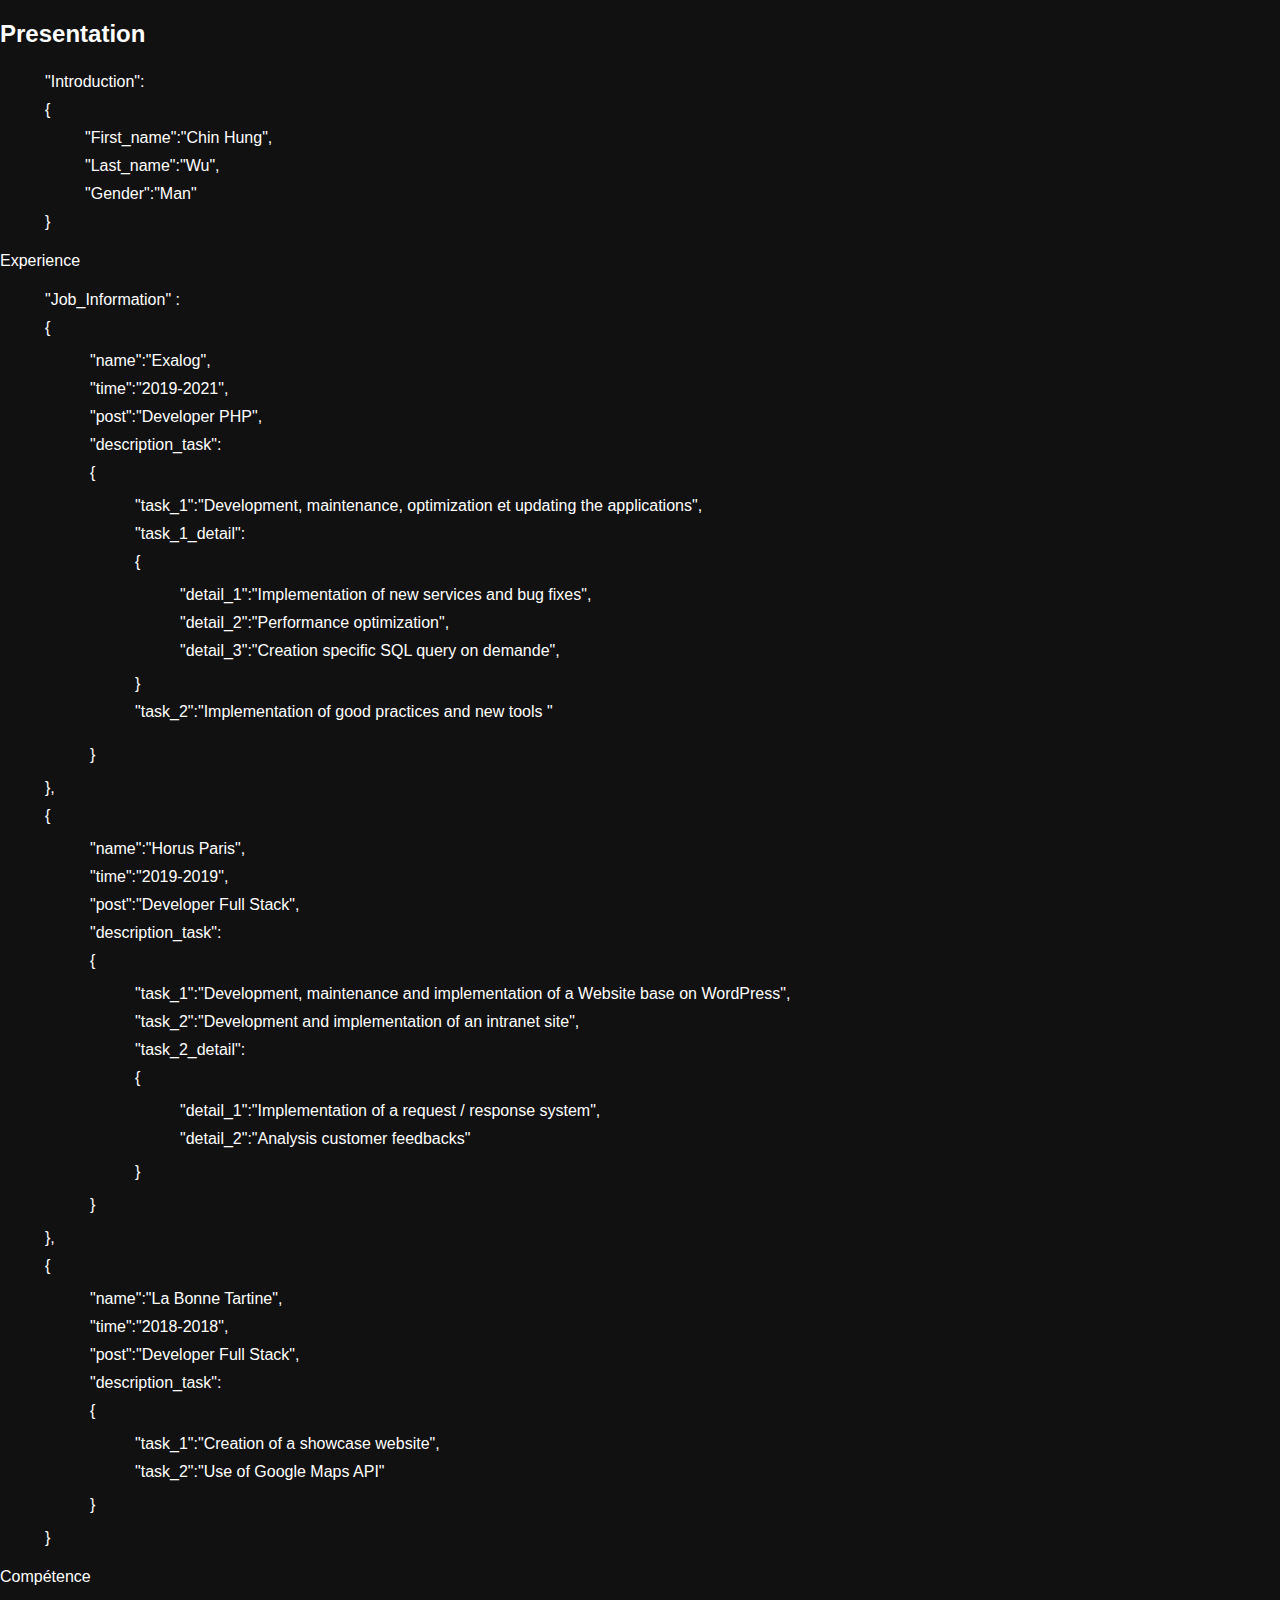
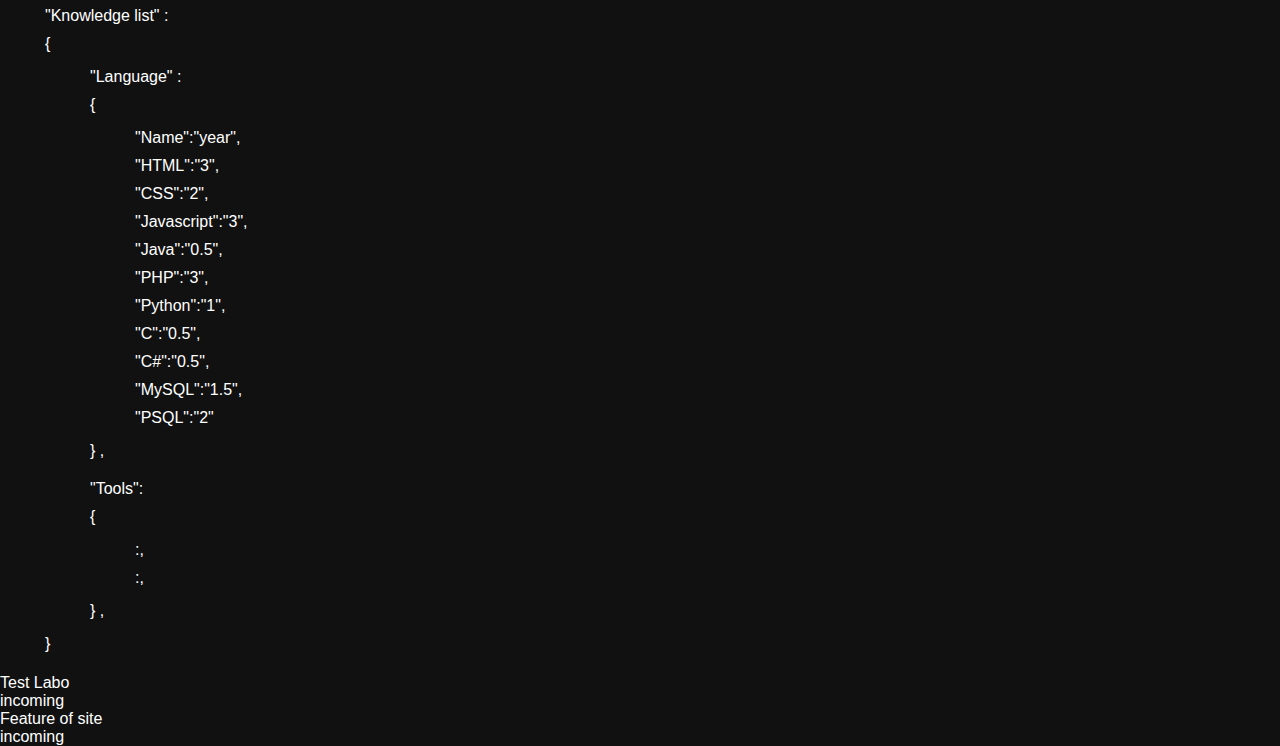
<file: index.html>
<!DOCTYPE html>
<html lang="en">
<head>
    <meta charset="UTF-8">
    <meta http-equiv="X-UA-Compatible" content="IE=edge">
    <meta name="viewport" content="width=device-width, initial-scale=1.0">
    <script src="https://code.jquery.com/jquery-3.6.0.js" integrity="sha256-H+K7U5CnXl1h5ywQfKtSj8PCmoN9aaq30gDh27Xc0jk=" crossorigin="anonymous"></script>
    <link href="style/css/main.css" rel="stylesheet" type="text/css">
    <title>Document</title>
</head>
<body>
<div id='header'></div>
<div id='menu'></div>
<div id="content">
    <div id='introduction'  class="BlockText">
        <div class="info" >

            <div >
                <h2 class='title'>Presentation</h2>
                <div>
                    <ul>
                        <li><div class='variable_txt'>"Introduction"</div> : </li>
                        <li>{</li>
                            <ul class='val'>
                                <li>    <div class='variable_txt'>"First_name"</div> : <div class='val_txt'>"Chin Hung" </div>,</li>
                                <li>    <div class='variable_txt'>"Last_name"</div>  : <div class='val_txt'>"Wu" </div>,</li>
                                <li>    <div class='variable_txt'>"Gender"</div>     : <div class='val_txt'>"Man" </div></li>
                            </ul>
                        <li>}</li>
                    </div>
                </ul>
            </div>
        </div>
        <!-- <div id=   'img' class='myImg'><img src="./img/img.jpg" alt="just an image" height="100%" width="100%"></div> -->
    </div>
    <div class='splitBar'></div>
    <div id='exp' class='BlockText'>
        <div class='title'>Experience</div>
        <div class='Text'>
            <ul class="val">
                <li class='variable_txt'>"Job_Information" :</li>
                <li>{</li>
                <li>
                    <ul >
                        <li><div class="variable_txt">"name"</div>          <div class="operator">:</div><div class="val_txt">"Exalog"</div> ,</li>
                        <li><div class="variable_txt">"time"</div>          <div class="operator">:</div><div class="val_txt">"2019-2021"</div> ,</li>
                        <li><div class="variable_txt">"post"</div>          <div class="operator">:</div><div class="val_txt">"Developer PHP"</div> ,</li>
                        <li><div class="variable_txt">"description_task"</div>   <div class="operator">:</div> </li>
                        <li>{</li>
                        <li>
                            <ul>
                                <li>
                                    <div class="variable_txt">"task_1"</div>
                                    <div class="operator">:</div>
                                    <div class="val_txt">"Development, maintenance, optimization et updating the applications"</div> ,
                                </li>
                                <li>
                                    <div class="variable_txt">"task_1_detail"</div>
                                    <div class="operator">:</div>
                                </li>
                                <li>{</li>
                                <li>
                                    <ul>
                                        <li>
                                            <div class="variable_txt">"detail_1"</div>
                                            <div class="operator">:</div>
                                            <div class="val_txt">"Implementation of new services and bug fixes"</div> ,
                                        </li>
                                        <li>
                                            <div class="variable_txt">"detail_2"</div>
                                            <div class="operator">:</div>
                                            <div class="val_txt">"Performance optimization"</div> ,
                                        </li>
                                        <li>
                                            <div class="variable_txt">"detail_3"</div>
                                            <div class="operator">:</div>
                                            <div class="val_txt">"Creation specific SQL query on demande"</div> ,
                                        </li>
                                    </ul>
                                </li>
                                <li>}</li>
                                <li>
                                    <div class="variable_txt">"task_2"</div>
                                    <div class="operator">:</div>
                                    <div class="val_txt">"Implementation of good practices and new tools "</div>
                                </li>
                                <li></li>
                            </ul>
                        </li>
                        <li>}</li>
                    </ul>
                </li>
                <li>},</li>
                <li>{</li>
                    <li>
                        <ul >
                            <li><div class="variable_txt">"name"</div>          <div class="operator">:</div><div class="val_txt">"Horus Paris"</div> ,</li>
                            <li><div class="variable_txt">"time"</div>          <div class="operator">:</div><div class="val_txt">"2019-2019"</div> ,</li>
                            <li><div class="variable_txt">"post"</div>          <div class="operator">:</div><div class="val_txt">"Developer Full Stack"</div> ,</li>
                            <li><div class="variable_txt">"description_task"</div>   <div class="operator">:</div> </li>
                            <li>{</li>
                            <li>
                                <ul>
                                    <li>
                                        <div class="variable_txt">"task_1"</div>
                                        <div class="operator">:</div>
                                        <div class="val_txt">"Development, maintenance and implementation of a Website base on WordPress"</div> ,
                                    </li>
                                    <li>
                                        <div class="variable_txt">"task_2"</div>
                                        <div class="operator">:</div>
                                        <div class="val_txt">"Development and implementation of an intranet site"</div>,
                                    </li>
                                    <li>
                                        <div class="variable_txt">"task_2_detail"</div>
                                        <div class="operator">:</div>
                                    </li>
                                    <li>{</li>
                                    <li>
                                        <ul>
                                            <li>
                                                <div class="variable_txt">"detail_1"</div>
                                                <div class="operator">:</div>
                                                <div class="val_txt">"Implementation of a request / response system"</div>,
                                            </li>
                                            <li>
                                                <div class="variable_txt">"detail_2"</div>
                                                <div class="operator">:</div>
                                                <div class="val_txt">"Analysis customer feedbacks"</div>
                                            </li>
                                        </ul>
                                    </li>
                                    <li>}</li>
                                </ul>
                            </li>
                            <li>}</li>
                        </ul>
                    </li>
                <li>},</li>
                <li>{</li>
                    <li>
                        <ul class='val'>
                            <li><div class="variable_txt">"name"</div>          <div class="operator">:</div><div class="val_txt">"La Bonne Tartine"</div> ,</li>
                            <li><div class="variable_txt">"time"</div>          <div class="operator">:</div><div class="val_txt">"2018-2018"</div> ,</li>
                            <li><div class="variable_txt">"post"</div>          <div class="operator">:</div><div class="val_txt">"Developer Full Stack"</div> ,</li>
                            <li><div class="variable_txt">"description_task"</div>   <div class="operator">:</div> </li>
                            <li>{</li>
                            <li>
                                <ul>
                                    <li>
                                        <div class="variable_txt">"task_1"</div>
                                        <div class="operator">:</div>
                                        <div class="val_txt">"Creation of a showcase website"</div> ,
                                    </li>
                                    <li>
                                        <div class="variable_txt">"task_2"</div>
                                        <div class="operator">:</div>
                                        <div class="val_txt">"Use of Google Maps API"</div>
                                    </li>
                                </ul>
                            </li>
                            <li>}</li>
                        </ul>
                    </li>
                <li>}</li>
            </ul>
        </div>
    </div>
    <div class='splitBar'></div>
    <div id='skills_board' class='BlockText'>
        <div class='title'>Compétence</div>
        <div class='Text'>
            <ul class="val">
                <li>"Knowledge list" :</li>
                <li>{</li>
                <li >
                    <ul >
                        <li>"Language" :</li>
                        <li>{</li>
                        <li>
                            <ul>
                                <li class='data'><div class="variable_txt">"Name"</div>        <div class='operator'>:</div><div class="val_txt">"year"</div>,</li>
                                <li class='data'><div class="variable_txt">"HTML"</div>        <div class='operator'>:</div><div class="val_txt">"3"</div>,</li>
                                <li class='data'><div class="variable_txt">"CSS"</div>         <div class='operator'>:</div><div class="val_txt">"2"</div>,</li>
                                <li class='data'><div class="variable_txt">"Javascript"</div>  <div class='operator'>:</div><div class="val_txt">"3"</div>,</li>
                                <li class='data'><div class="variable_txt">"Java"</div>        <div class='operator'>:</div><div class="val_txt">"0.5"</div>,</li>
                                <li class='data'><div class="variable_txt">"PHP"</div>         <div class='operator'>:</div><div class="val_txt">"3"</div>,</li>
                                <li class='data'><div class="variable_txt">"Python"</div>      <div class='operator'>:</div><div class="val_txt">"1"</div>,</li>
                                <li class='data'><div class="variable_txt">"C"</div>           <div class='operator'>:</div><div class="val_txt">"0.5"</div>,</li>
                                <li class='data'><div class="variable_txt">"C#"</div>          <div class='operator'>:</div><div class="val_txt">"0.5"</div>,</li>
                                <li class='data'><div class="variable_txt">"MySQL"</div>       <div class='operator'>:</div><div class="val_txt">"1.5"</div>,</li>
                                <li class='data'><div class="variable_txt">"PSQL"</div>        <div class='operator'>:</div><div class="val_txt">"2"</div></li>
                            </ul>
                        </li>
                        <li>} , </li>
                    </ul>
                </li>
                <li>
                    <ul >
                        <li>"Tools" <div>:</div></li>
                        <li>{</li>
                        <li>
                            <ul>
                                <li><div class="variable_txt"></div><div>:</div><div class="var_txt"></div>,</li>
                                <li><div class="variable_txt"></div><div>:</div><div class="var_txt"></div>,</li>
                            </ul>
                        </li>
                        <li>} , </li>
                    </ul>
                </li>
                <li>}</li>
            </ul>

        </div>
    </div>
    <div class='splitBar'></div>
    <div id='Test_labo' class='BlockText'>
        <div class='title'>Test Labo</div>
        <div class='Text'> incoming</div>
    </div>
    <div class='splitBar'></div>
    <div id='Test_labo' class='BlockText'>
        <div class='title'>Feature of site</div>
        <div class='Text'> incoming</div>
    </div>
</div>

<div id='footer'></div>
</body>
</html>
</file>
<file: style/css/main.css>
body {
  font: 100% Helvetica, sans-serif;
  color:white;
  background-color: #111;
  padding: 0px;
  margin: 0px;
}

ul > li{
  list-style: none;
  padding: 5px 5px;
  display: flex;
  flex-direction: row;
}



.menu{
  padding-top: 0px;
  display: flex;
  flex-direction: row;
  position: relative;
  flex-grow: 1;
  align-items: center;
  top: 25%;
  right: 500px;
  position: fixed;
  width: 55px;
  height: 50px;
  border-radius: 30px;
  background-color: #666;
  font-size: large;
  box-shadow: 5px 5px 5px #444;
  -webkit-border-radius:;
  -moz-border-radius:;
  -ms-border-radius:;
  -o-border-radius:;
  transition: 0.5s;
  -webkit-transition: 0.5s;
  -moz-transition: 0.5s;
  -ms-transition: 0.5s;
  -o-transition: 0.5s;
}

.menu_active{
  top: 25%;
  right: 500px;
  position: fixed;
  flex-direction: row;
  width: 210px;
  height: 50px;
  border-radius: 30px;
  box-shadow: 5px 5px 5px #444;
  -webkit-border-radius: 30px;
  -moz-border-radius: 30px;
  -ms-border-radius: 30px;
  -o-border-radius: 30px;
  transition: 0.5s;
  -webkit-transition: 0.5s;
  -moz-transition: 0.5s;
  -ms-transition: 0.5s;
  -o-transition: 0.5s;
}

.menu_list{}

ion-icon {
  font-size: 250%;
}

.menu ion-icon{
  padding: auto;
  margin: auto;
}

.menu .menu_element{
  align-items: flex-start;
  flex-direction: row;
  position: relative;
}

.menu_txt{
  background-color: green;
  flex-grow: 1;
  margin: auto 5px;
  padding: 0%;
  text-align: center;
}
.menu_icon{
  background-color: blue;
}


.menu .hide_icon_txt{
  right: 100%;
  position: relative;
  padding-bottom: 0%;
  font-size: x-large;
  transition: 0.5s;
  -webkit-transition: 0.5s;
  -moz-transition: 0.5s;
  -ms-transition: 0.5s;
  -o-transition: 0.5s;
}

.menu .show_icon_txt{
  font-size: x-large;
  transform: rotate(180deg);
  right: 0%;
  transition: 0.5s;
  -webkit-transition: 0.5s;
  -moz-transition: 0.5s;
  -ms-transition: 0.5s;
  -o-transition: 0.5s;
  -webkit-transform: rotate(180deg);
  -moz-transform: rotate(180deg);
  -ms-transform: rotate(180deg);
  -o-transform: rotate(180deg);
}

.menu_element_list{
  margin: 0px;
  padding-left: 0px;
  right: 100%;
  position: relative;
  transition: 0.5s;
  -webkit-transition: 0.5s;
  -moz-transition: 0.5s;
  -ms-transition: 0.5s;
  -o-transition: 0.5s;
}

.icon_txt{
  display: none;
  /* display: flex; */
  flex:0;
  transition: 0.5s inherit;
  -webkit-transition: 0.5s inherit;
  -moz-transition: 0.5s inherit;
  -ms-transition: 0.5s inherit;
  -o-transition: 0.5s inherit;
}

.icon_txt_show{
  display: flex;
  transition: 0.5s inherit;
  flex: 1;
  -webkit-transition: 0.5s inherit;
  -moz-transition: 0.5s inherit;
  -ms-transition: 0.5s inherit;
  -o-transition: 0.5s inherit;
}

.menu_element_list_txt_show{
  right: 0%;
  transition: 0.5s;
  -webkit-transition: 0.5s;
  -moz-transition: 0.5s;
  -ms-transition: 0.5s;
  -o-transition: 0.5s;
}

.myClass{
  color: red;
}

p < .myClass {
  color: blue ;
}

/*# sourceMappingURL=main.css.map */
</file>
